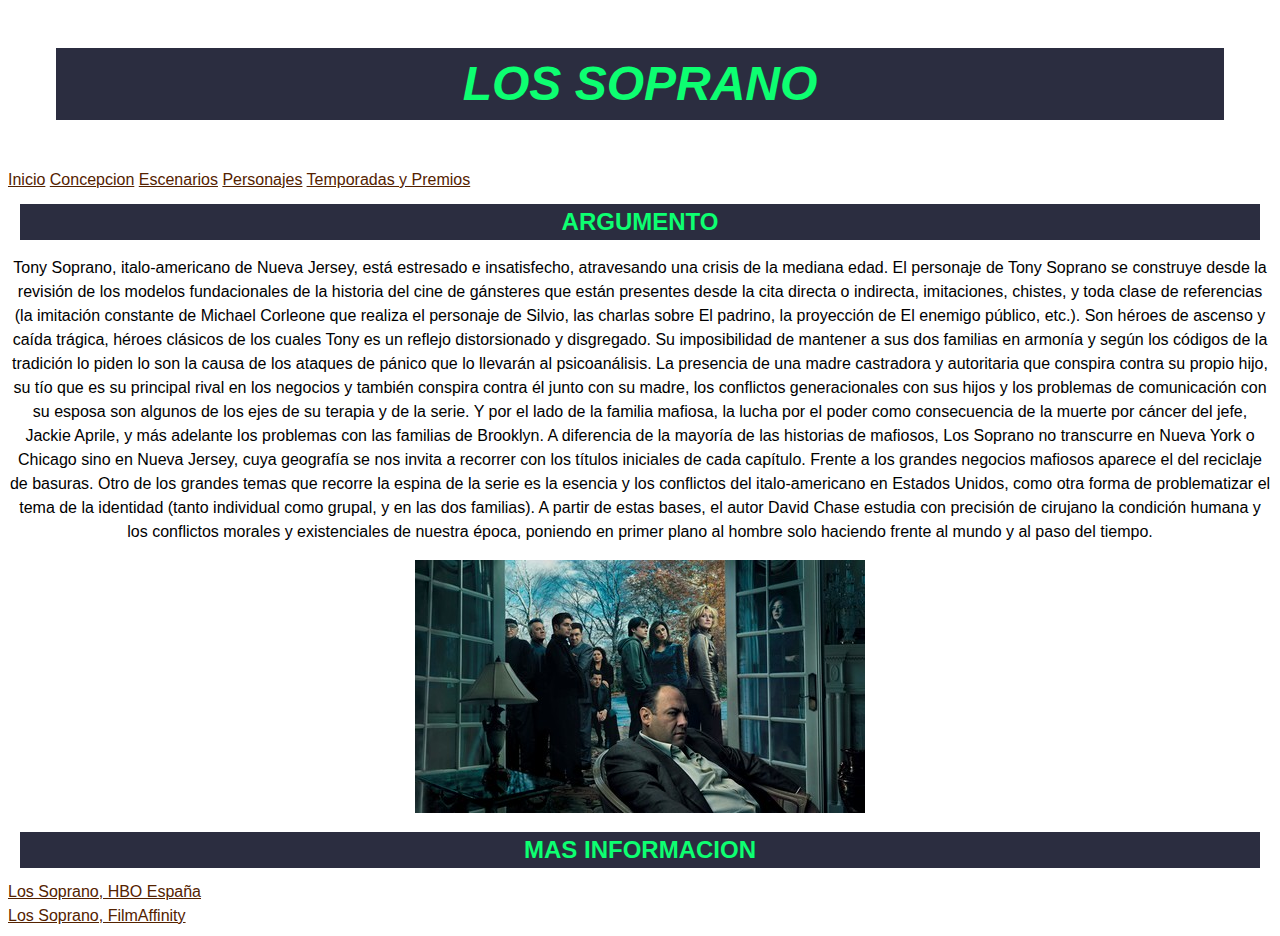
<file: argumento.html>
<!DOCTYPE html>
<html lang="es">

<head>
    <meta charset="UTF-8" />
    <meta name="author" content="uo251528" />
    <meta name="keywords" content="HTML,CSS" />
    <link rel="stylesheet" type="text/css" href="estilo.css">
    <link rel="stylesheet" type="text/css" href="texto.css">
    <link rel="stylesheet" type="text/css" href="relativo.css">
    <title>Los Soprano</title>
</head>

<body>
    <header>
        <h1>Los Soprano</h1>
    </header>

    <nav>
        <a href="index.html" accesskey="I" tabindex="1">Inicio</a>
        <a href="concepcion.html" accesskey="C" tabindex="2">Concepcion</a>
        <a href="escenarios.html" accesskey="E" tabindex="3">Escenarios</a>
        <a href="personajes.html" accesskey="P" tabindex="4">Personajes</a>
        <a href="temporadas.html" accesskey="T" tabindex="5">Temporadas y Premios</a>
    </nav>
    <main>
        <section>
            <h2>Argumento</h2>
            <p>
                Tony Soprano, italo-americano de Nueva Jersey, está estresado e insatisfecho, atravesando una crisis de
                la
                mediana edad.

                El personaje de Tony Soprano se construye desde la revisión de los modelos fundacionales de la historia
                del
                cine de gánsteres que están presentes desde la cita directa o indirecta, imitaciones, chistes, y toda
                clase
                de referencias (la imitación constante de Michael Corleone que realiza el personaje de Silvio, las
                charlas
                sobre El padrino, la proyección de El enemigo público, etc.). Son héroes de ascenso y caída trágica,
                héroes
                clásicos de los cuales Tony es un reflejo distorsionado y disgregado. Su imposibilidad de mantener a sus
                dos
                familias en armonía y según los códigos de la tradición lo piden lo son la causa de los ataques de
                pánico
                que lo llevarán al psicoanálisis. La presencia de una madre castradora y autoritaria que conspira contra
                su
                propio hijo, su tío que es su principal rival en los negocios y también conspira contra él junto con su
                madre, los conflictos generacionales con sus hijos y los problemas de comunicación con su esposa son
                algunos
                de los ejes de su terapia y de la serie. Y por el lado de la familia mafiosa, la lucha por el poder como
                consecuencia de la muerte por cáncer del jefe, Jackie Aprile, y más adelante los problemas con las
                familias
                de Brooklyn. A diferencia de la mayoría de las historias de mafiosos, Los Soprano no transcurre en Nueva
                York o Chicago sino en Nueva Jersey, cuya geografía se nos invita a recorrer con los títulos iniciales
                de
                cada capítulo. Frente a los grandes negocios mafiosos aparece el del reciclaje de basuras. Otro de los
                grandes temas que recorre la espina de la serie es la esencia y los conflictos del italo-americano en
                Estados Unidos, como otra forma de problematizar el tema de la identidad (tanto individual como grupal,
                y en
                las dos familias).

                A partir de estas bases, el autor David Chase estudia con precisión de cirujano la condición humana y
                los
                conflictos morales y existenciales de nuestra época, poniendo en primer plano al hombre solo haciendo
                frente
                al mundo y al paso del tiempo.
            </p>
            <img src="multimedia/arg_soprano.jpg" alt="Portada Los Soprano">
        </section>
    </main>
    <footer>
        <h2>Mas informacion</h2>
        <a href="https://es.hboespana.com/series/the-sopranos/103aae84-b40c-4d86-bf79-b9521c06b640" accesskey="L"
            tabindex="6">
            Los Soprano, HBO España</a>
        <br />
        <a href="https://www.filmaffinity.com/es/film402150.html" accesskey="S" tabindex="7">
            Los Soprano, FilmAffinity</a>
    </footer>
</body>

</html>
</file>
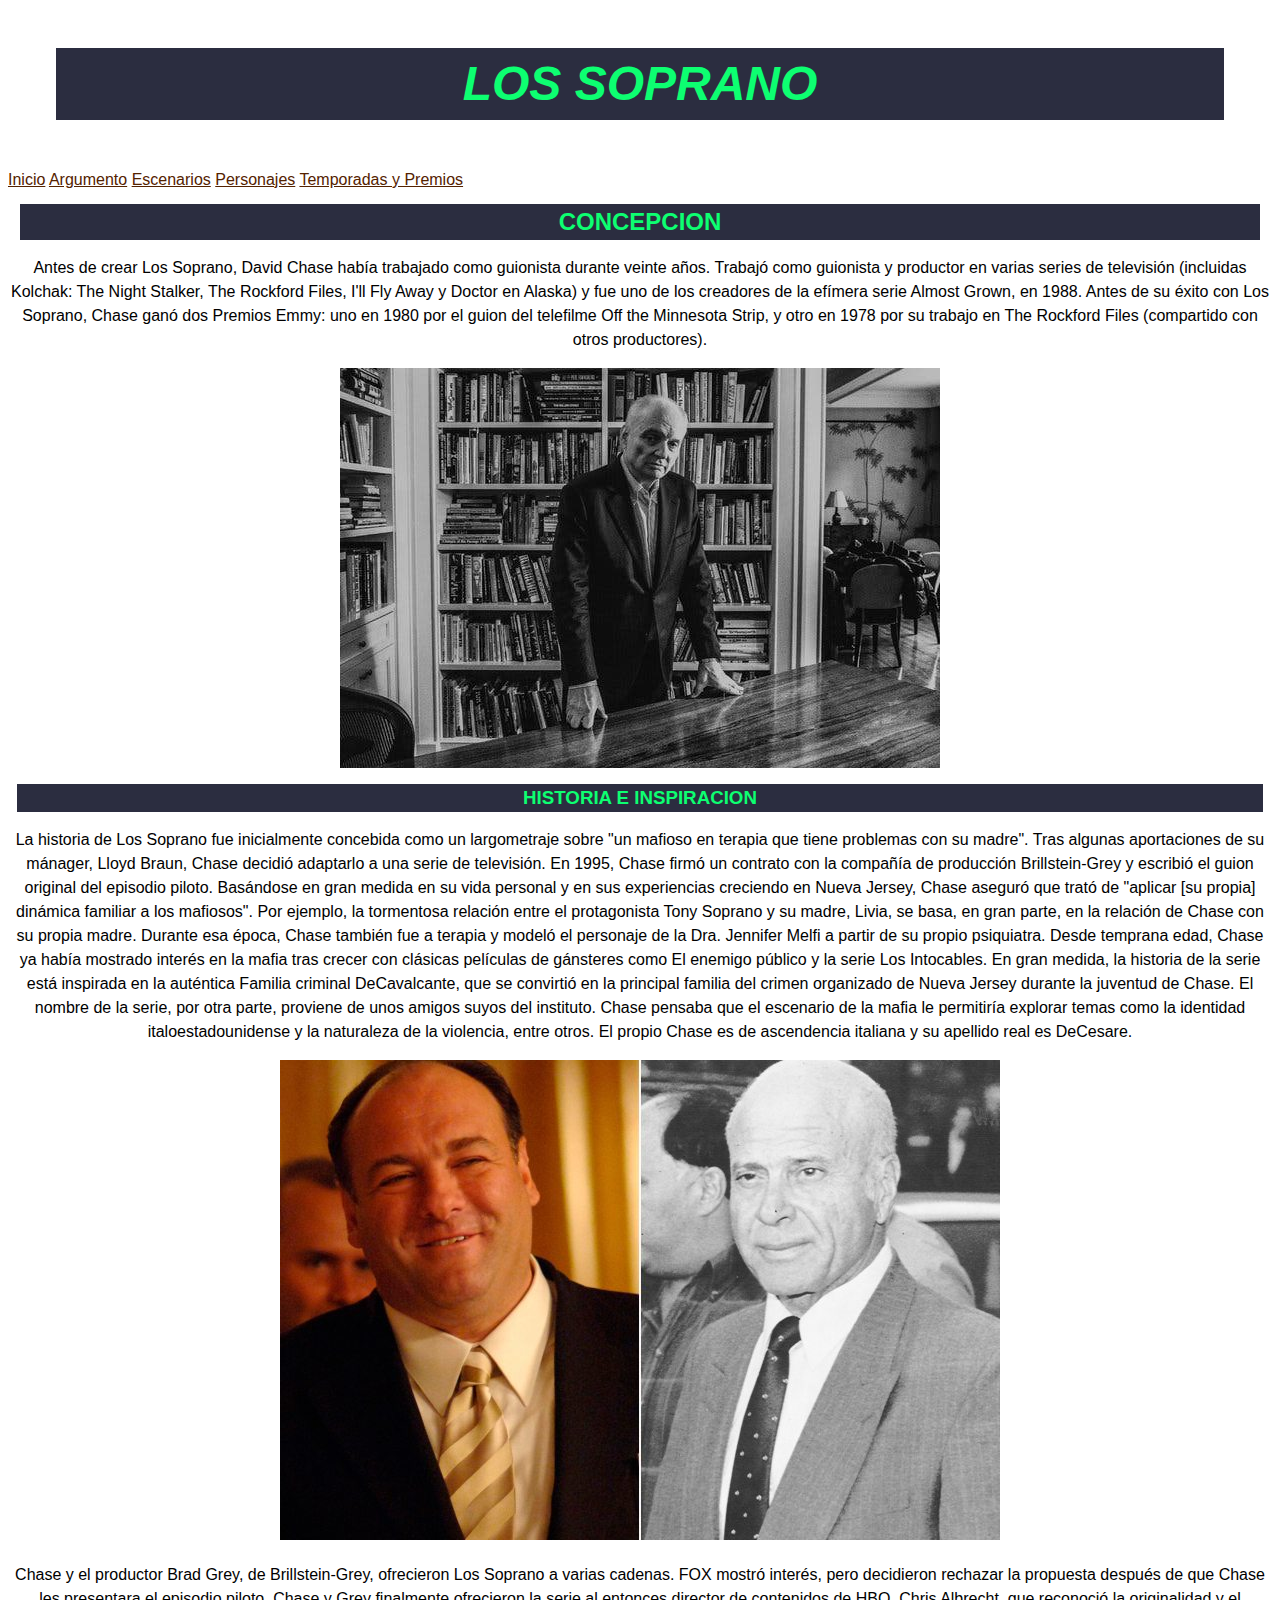
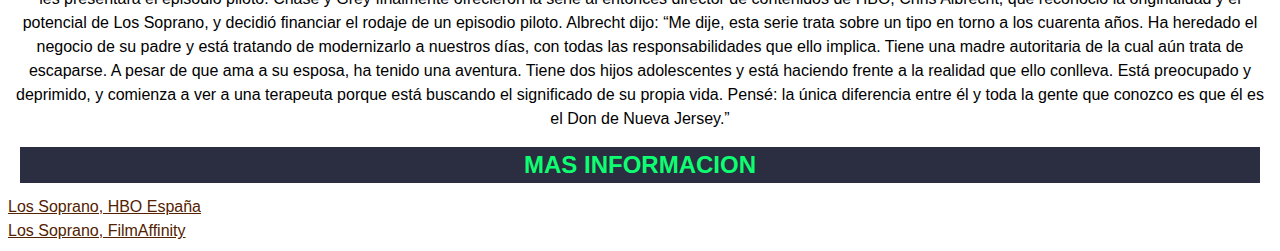
<file: concepcion.html>
<!DOCTYPE html>
<html lang="es">

<head>
    <meta charset="UTF-8" />
    <meta name="author" content="uo25152" />
    <meta name="keywords" content="HTML,CSS" />
    <link rel="stylesheet" type="text/css" href="estilo.css">
    <link rel="stylesheet" type="text/css" href="texto.css">
    <link rel="stylesheet" type="text/css" href="relativo.css">
    <title>Los Soprano</title>
</head>

<body>
    <header>
        <h1>Los Soprano</h1>
    </header>

    <nav>
        <a href="index.html" accesskey="I" tabindex="1">Inicio</a>
        <a href="argumento.html" accesskey="A" tabindex="2">Argumento</a>
        <a href="escenarios.html" accesskey="E" tabindex="3">Escenarios</a>
        <a href="personajes.html" accesskey="P" tabindex="4">Personajes</a>
        <a href="temporadas.html" accesskey="T" tabindex="5">Temporadas y Premios</a>
    </nav>
    <main>
        <section>
            <h2>Concepcion</h2>
            <p>
                Antes de crear Los Soprano, David Chase había trabajado como guionista durante veinte años. Trabajó como
                guionista y productor en varias series de televisión (incluidas Kolchak: The Night Stalker, The Rockford
                Files, I'll Fly Away y Doctor en Alaska) y fue uno de los creadores de la efímera serie Almost Grown, en
                1988. Antes de su éxito con Los Soprano, Chase ganó dos Premios Emmy: uno en 1980 por el guion del
                telefilme
                Off the Minnesota Strip, y otro en 1978 por su trabajo en The Rockford Files (compartido con otros
                productores).
            </p>
            <img src="multimedia/david_chase_soprano.jpg" alt="David Chase, autor de la serie">
        </section>
        
        <section>
            <h3>Historia e Inspiracion</h3>
            <p>
                La historia de Los Soprano fue inicialmente concebida como un largometraje sobre "un mafioso en terapia
                que
                tiene problemas con su madre". Tras algunas aportaciones de su mánager, Lloyd Braun, Chase decidió
                adaptarlo
                a una serie de televisión. En 1995, Chase firmó un contrato con la compañía de producción
                Brillstein-Grey y
                escribió el guion original del episodio piloto. Basándose en gran medida en su vida personal y en sus
                experiencias creciendo en Nueva Jersey, Chase aseguró que trató de "aplicar [su propia] dinámica
                familiar a
                los mafiosos". Por ejemplo, la tormentosa relación entre el protagonista Tony Soprano y su madre, Livia,
                se
                basa, en gran parte, en la relación de Chase con su propia madre. Durante esa época, Chase también fue a
                terapia y modeló el personaje de la Dra. Jennifer Melfi a partir de su propio psiquiatra. Desde temprana
                edad, Chase ya había mostrado interés en la mafia tras crecer con clásicas películas de gánsteres como
                El
                enemigo público y la serie Los Intocables. En gran medida, la historia de la serie está inspirada en la
                auténtica Familia criminal DeCavalcante, que se convirtió en la principal familia del crimen organizado
                de
                Nueva Jersey durante la juventud de Chase. El nombre de la serie, por otra parte, proviene de unos
                amigos
                suyos del instituto. Chase pensaba que el escenario de la mafia le permitiría explorar temas como la
                identidad italoestadounidense y la naturaleza de la violencia, entre otros. El propio Chase es de
                ascendencia italiana y su apellido real es DeCesare.
            </p>
            <img src="multimedia/concept_soprano.jpg" alt="Soprano y miembro de la familia DeCavalcante">
            <p>
                Chase y el productor Brad Grey, de Brillstein-Grey, ofrecieron Los Soprano a varias cadenas. FOX mostró
                interés, pero decidieron rechazar la propuesta después de que Chase les presentara el episodio piloto.
                Chase
                y Grey finalmente ofrecieron la serie al entonces director de contenidos de HBO, Chris Albrecht, que
                reconoció la originalidad y el potencial de Los Soprano, y decidió financiar el rodaje de un episodio
                piloto. Albrecht dijo: “Me dije, esta serie trata sobre un tipo en torno a los cuarenta años. Ha
                heredado el
                negocio de su padre y está tratando de modernizarlo a nuestros días, con todas las responsabilidades que
                ello implica. Tiene una madre autoritaria de la cual aún trata de escaparse. A pesar de que ama a su
                esposa,
                ha tenido una aventura. Tiene dos hijos adolescentes y está haciendo frente a la realidad que ello
                conlleva.
                Está preocupado y deprimido, y comienza a ver a una terapeuta porque está buscando el significado de su
                propia vida. Pensé: la única diferencia entre él y toda la gente que conozco es que él es el Don de
                Nueva
                Jersey.”
            </p>
        </section>
    </main>
    <footer>
        <h2>Mas informacion</h2>
        <a href="https://es.hboespana.com/series/the-sopranos/103aae84-b40c-4d86-bf79-b9521c06b640" accesskey="L"
            tabindex="6">
            Los Soprano, HBO España</a>
        <br />
        <a href="https://www.filmaffinity.com/es/film402150.html" accesskey="S" tabindex="7">
            Los Soprano, FilmAffinity</a>
    </footer>
</body>

</html>
</file>
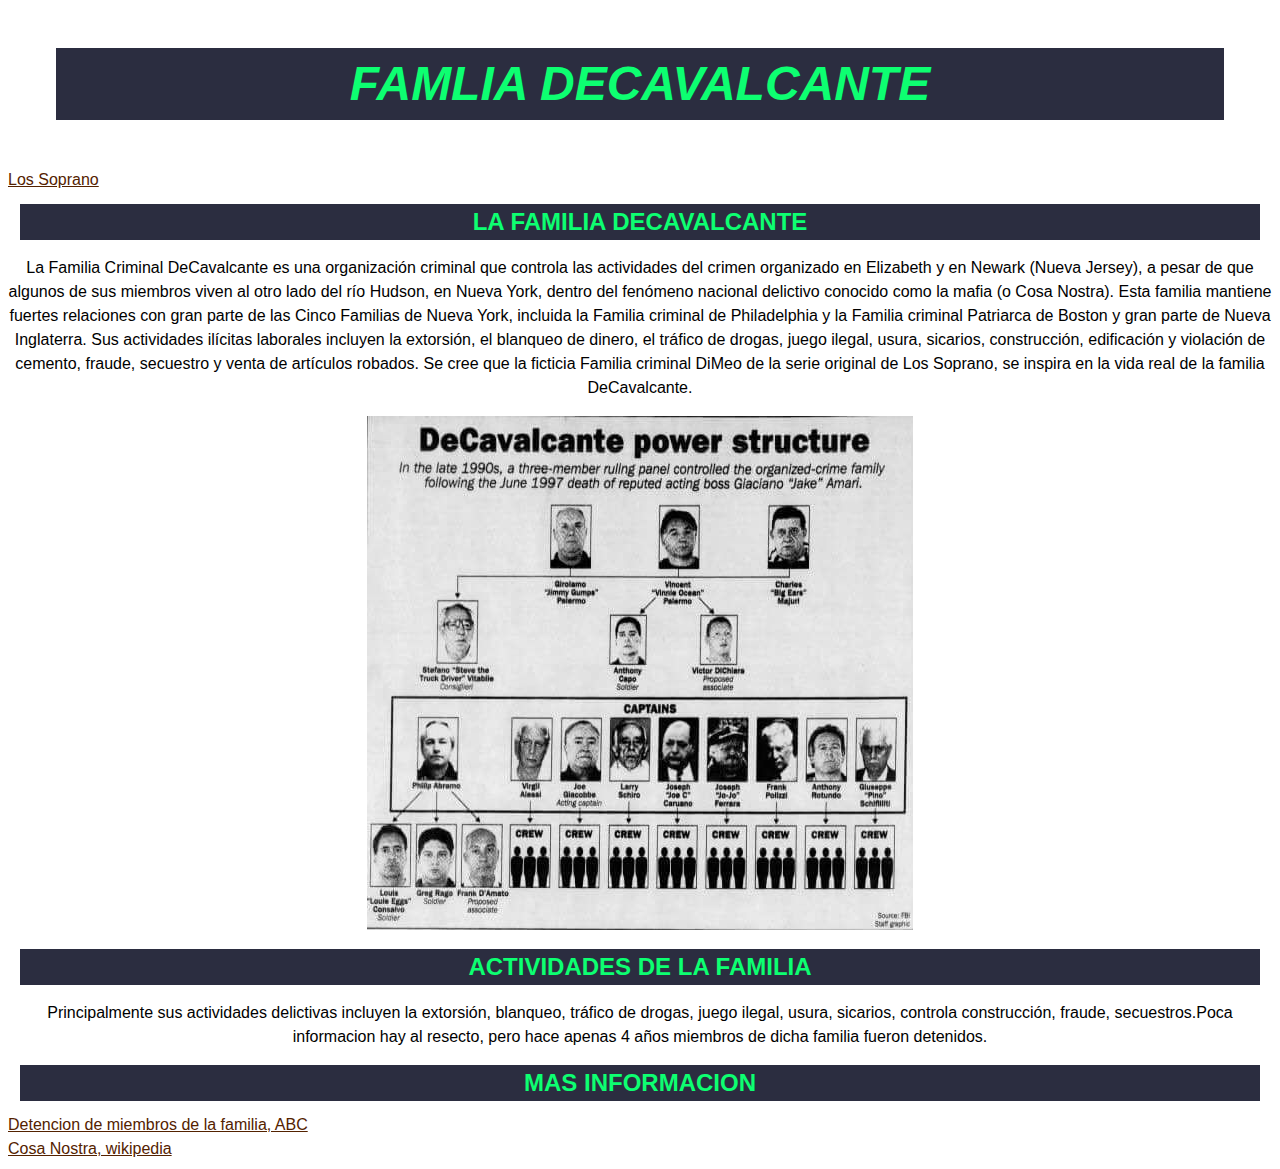
<file: decavalcante.html>
<!DOCTYPE html>
<html lang="es">

<head>
    <meta charset="UTF-8" />
    <meta name="author" content="uo25152" />
    <meta name="keywords" content="HTML,CSS" />
    <link rel="stylesheet" type="text/css" href="estilo.css">
    <link rel="stylesheet" type="text/css" href="texto.css">
    <link rel="stylesheet" type="text/css" href="relativo.css">
    <title>Familia DeCavalcante</title>
</head>

<body>
    <header>
        <h1>Famlia DeCavalcante</h1>
    </header>

    <nav>
        <a href="index.html" accesskey="S" tabindex="1">Los Soprano</a>
    </nav>

    <main>
        <article>
            <h2>La Familia DeCavalcante</h2>
            <p>
                La Familia Criminal DeCavalcante es una organización criminal que controla las actividades del crimen
                organizado en Elizabeth y en Newark (Nueva Jersey), a pesar de que algunos de sus miembros viven al otro
                lado del río Hudson, en Nueva York, dentro del fenómeno nacional delictivo conocido como la mafia (o
                Cosa Nostra). Esta familia mantiene fuertes relaciones con gran parte de las Cinco Familias de Nueva
                York, incluida la Familia criminal de Philadelphia y la Familia criminal Patriarca de Boston y gran
                parte de Nueva Inglaterra. Sus actividades ilícitas laborales incluyen la extorsión, el blanqueo de
                dinero, el tráfico de drogas, juego ilegal, usura, sicarios, construcción, edificación y violación de
                cemento, fraude, secuestro y venta de artículos robados. Se cree que la ficticia Familia criminal DiMeo
                de la serie original de Los Soprano, se inspira en la vida real de la familia DeCavalcante.
            </p>
            <img src="multimedia/decavalcante.jpg" alt="Familia DeCavalcante">
        </article>

        <article>
            <h2>Actividades de la Familia</h2>
            <p>
                Principalmente sus actividades delictivas incluyen la extorsión, blanqueo, tráfico de drogas, juego
                ilegal, usura, sicarios, controla construcción, fraude, secuestros.Poca informacion hay al resecto, pero
                hace apenas 4 años miembros
                de dicha familia fueron detenidos.
            </p>
        </article>
    </main>

    <footer>
        <h2>Mas informacion</h2>
        <a href="https://www.abc.es/internacional/20150313/abci-soprano-mafia-201503130112.html" accesskey="D"
            tabindex="2">
            Detencion de miembros de la familia, ABC</a>
        <br />
        <a href="https://es.wikipedia.org/wiki/Categor%C3%ADa:Cosa_Nostra" accesskey="C" tabindex="3">
           Cosa Nostra, wikipedia</a>
    </footer>
</body>

</html>
</file>
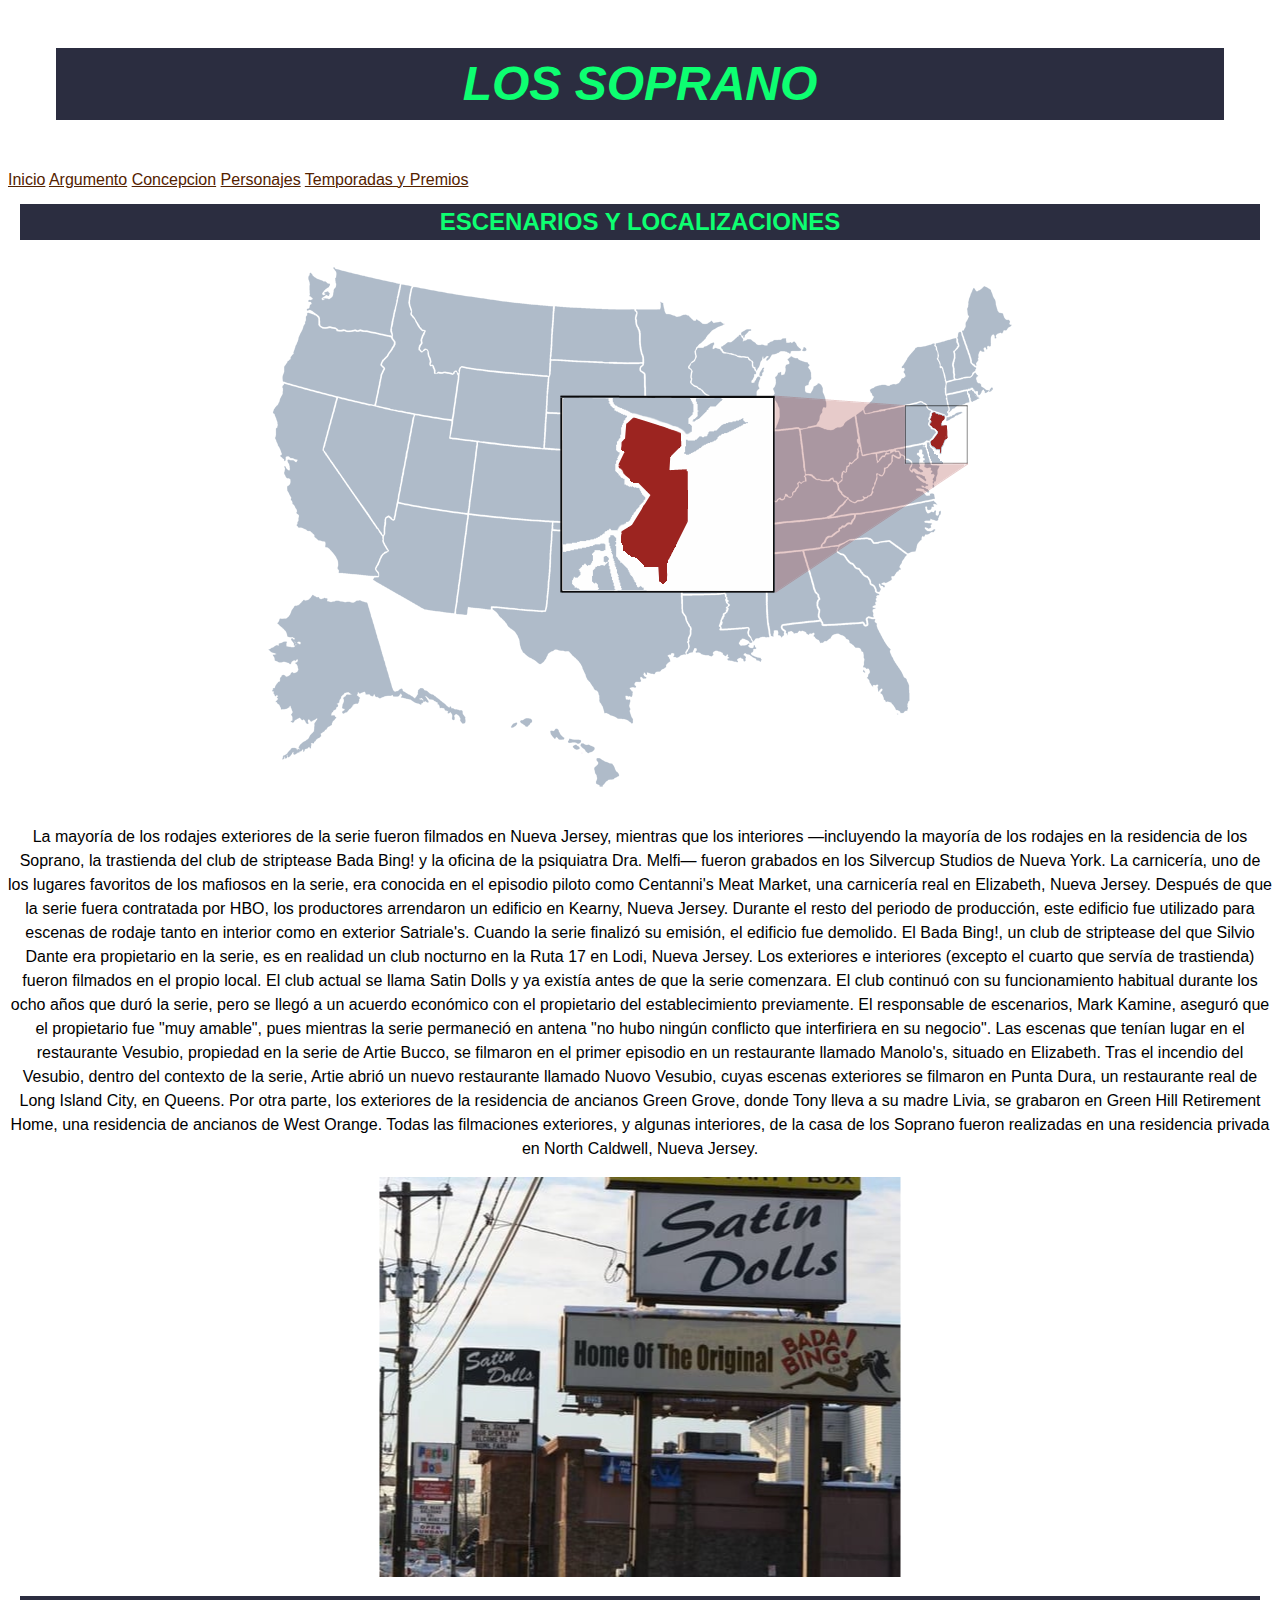
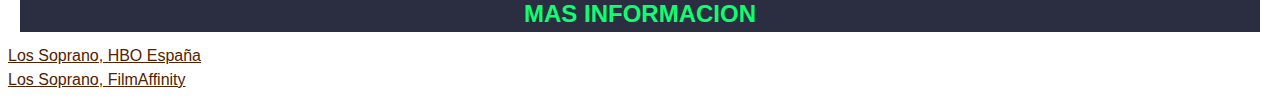
<file: escenarios.html>
<!DOCTYPE html>
<html lang="es">

<head>
    <meta charset="UTF-8" />
    <meta name="author" content="uo25152" />
    <meta name="keywords" content="HTML,CSS" />
    <link rel="stylesheet" type="text/css" href="estilo.css">
    <link rel="stylesheet" type="text/css" href="texto.css">
    <link rel="stylesheet" type="text/css" href="relativo.css">
    <title>Los Soprano</title>
</head>

<body>
    <header>
        <h1>Los Soprano</h1>
    </header>

    <nav>
        <a href="index.html" accesskey="I" tabindex="1">Inicio</a>
        <a href="argumento.html" accesskey="A" tabindex="2">Argumento</a>
        <a href="concepcion.html" accesskey="C" tabindex="3">Concepcion</a>
        <a href="personajes.html" accesskey="P" tabindex="4">Personajes</a>
        <a href="temporadas.html" accesskey="T" tabindex="5">Temporadas y Premios</a>
    </nav>
    <main>
        <section>
            <h2>Escenarios y Localizaciones</h2>
            <img src="multimedia/nj_soprano.jpeg" alt="Nueva Jersey, localizacion">
            <p>
                La mayoría de los rodajes exteriores de la serie fueron filmados en Nueva Jersey, mientras que los
                interiores —incluyendo la mayoría de los rodajes en la residencia de los Soprano, la trastienda del club
                de
                striptease Bada Bing! y la oficina de la psiquiatra Dra. Melfi— fueron grabados en los Silvercup Studios
                de
                Nueva York.

                La carnicería, uno de los lugares favoritos de los mafiosos en la serie, era conocida en el episodio
                piloto
                como Centanni's Meat Market, una carnicería real en Elizabeth, Nueva Jersey. Después de que la serie
                fuera
                contratada por HBO, los productores arrendaron un edificio en Kearny, Nueva Jersey. Durante el resto del
                periodo de producción, este edificio fue utilizado para escenas de rodaje tanto en interior como en
                exterior
                Satriale's. Cuando la serie finalizó su emisión, el edificio fue demolido. El Bada Bing!, un club de
                striptease del que Silvio Dante era propietario en la serie, es en realidad un club nocturno en la Ruta
                17
                en Lodi, Nueva Jersey. Los exteriores e interiores (excepto el cuarto que servía de trastienda) fueron
                filmados en el propio local. El club actual se llama Satin Dolls y ya existía antes de que la serie
                comenzara. El club continuó con su funcionamiento habitual durante los ocho años que duró la serie, pero
                se
                llegó a un acuerdo económico con el propietario del establecimiento previamente. El responsable de
                escenarios, Mark Kamine, aseguró que el propietario fue "muy amable", pues mientras la serie permaneció
                en
                antena "no hubo ningún conflicto que interfiriera en su negocio". Las escenas que tenían lugar en el
                restaurante Vesubio, propiedad en la serie de Artie Bucco, se filmaron en el primer episodio en un
                restaurante llamado Manolo's, situado en Elizabeth. Tras el incendio del Vesubio, dentro del contexto de
                la
                serie, Artie abrió un nuevo restaurante llamado Nuovo Vesubio, cuyas escenas exteriores se filmaron en
                Punta
                Dura, un restaurante real de Long Island City, en Queens.

                Por otra parte, los exteriores de la residencia de ancianos Green Grove, donde Tony lleva a su madre
                Livia,
                se grabaron en Green Hill Retirement Home, una residencia de ancianos de West Orange. Todas las
                filmaciones
                exteriores, y algunas interiores, de la casa de los Soprano fueron realizadas en una residencia privada
                en
                North Caldwell, Nueva Jersey.

            </p>
            <img src="multimedia/nj_location_soprano.jpg" alt="Lugar inspirador del Bada Bing!">
        </section>
    </main>
    <footer>
        <h2>Mas informacion</h2>
        <a href="https://es.hboespana.com/series/the-sopranos/103aae84-b40c-4d86-bf79-b9521c06b640" accesskey="L"
            tabindex="6">
            Los Soprano, HBO España</a>
        <br />
        <a href="https://www.filmaffinity.com/es/film402150.html" accesskey="S" tabindex="7">
            Los Soprano, FilmAffinity</a>
    </footer>
</body>

</html>
</file>
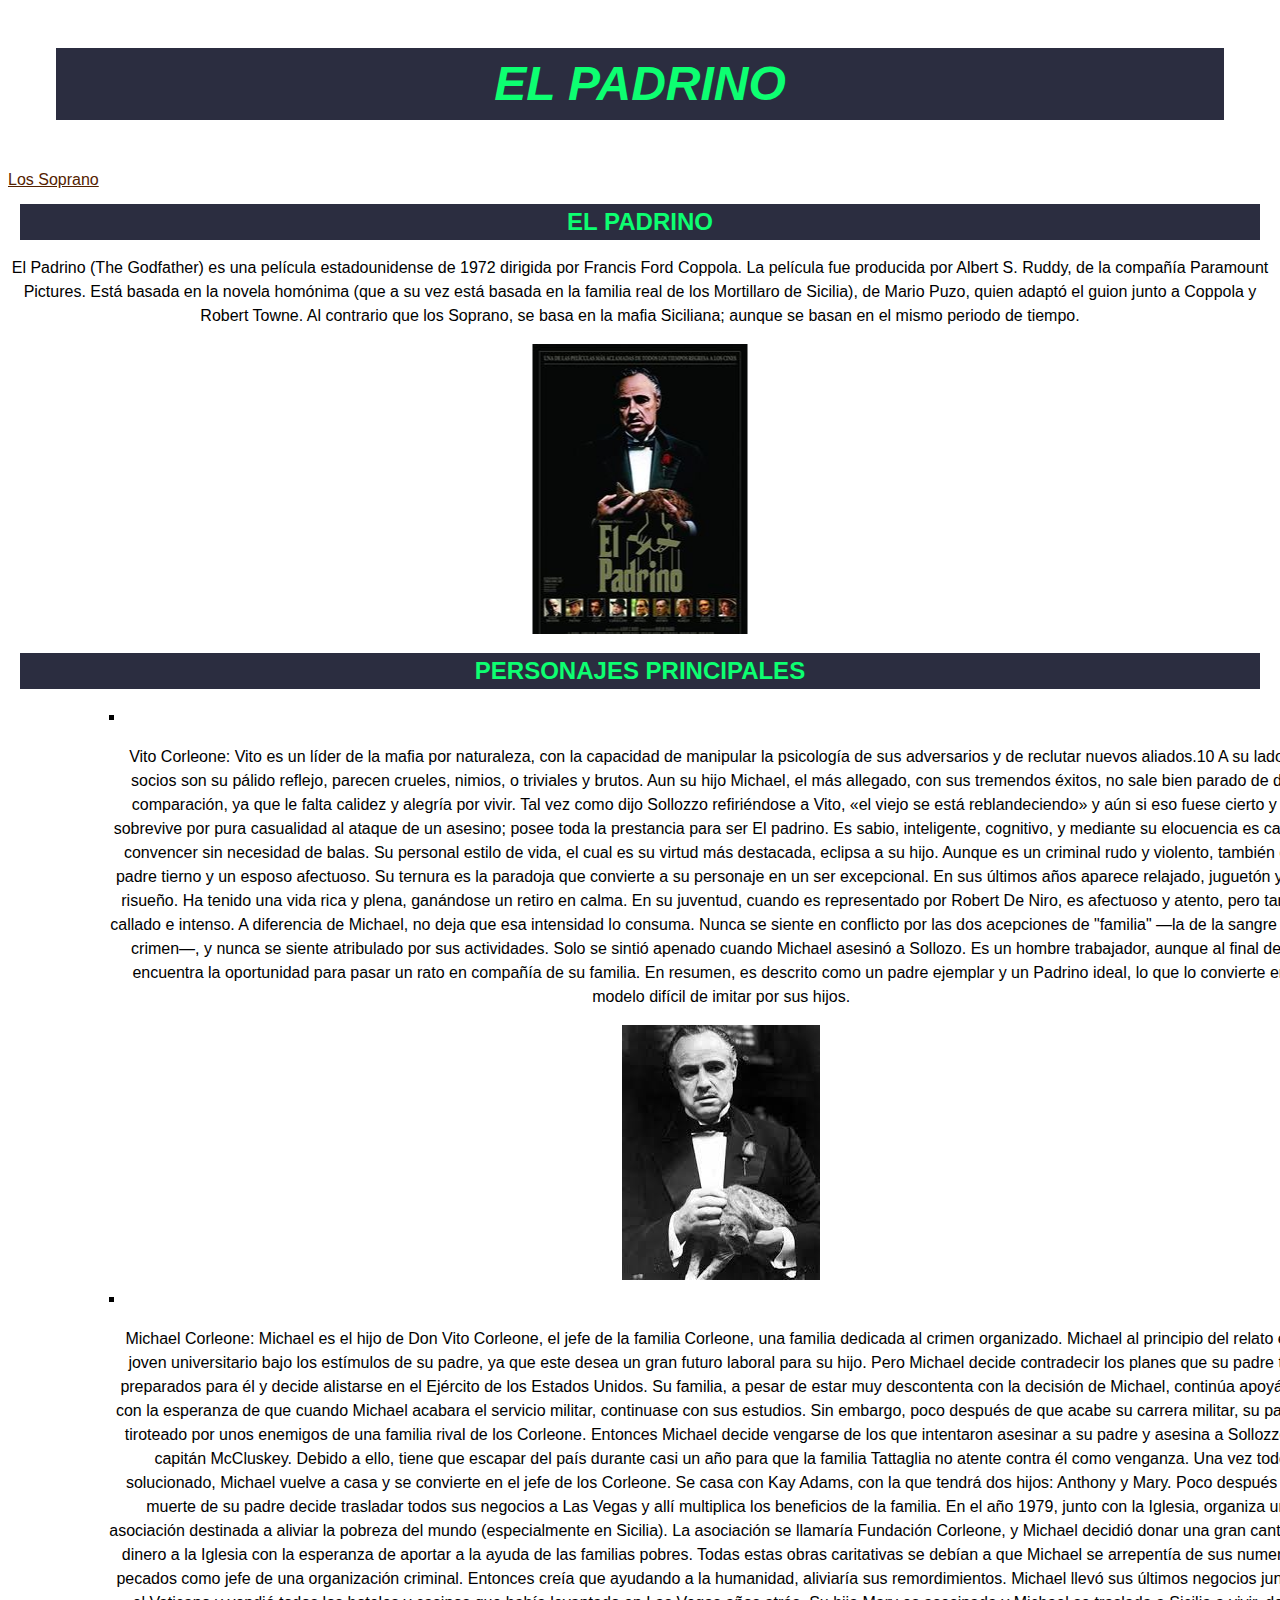
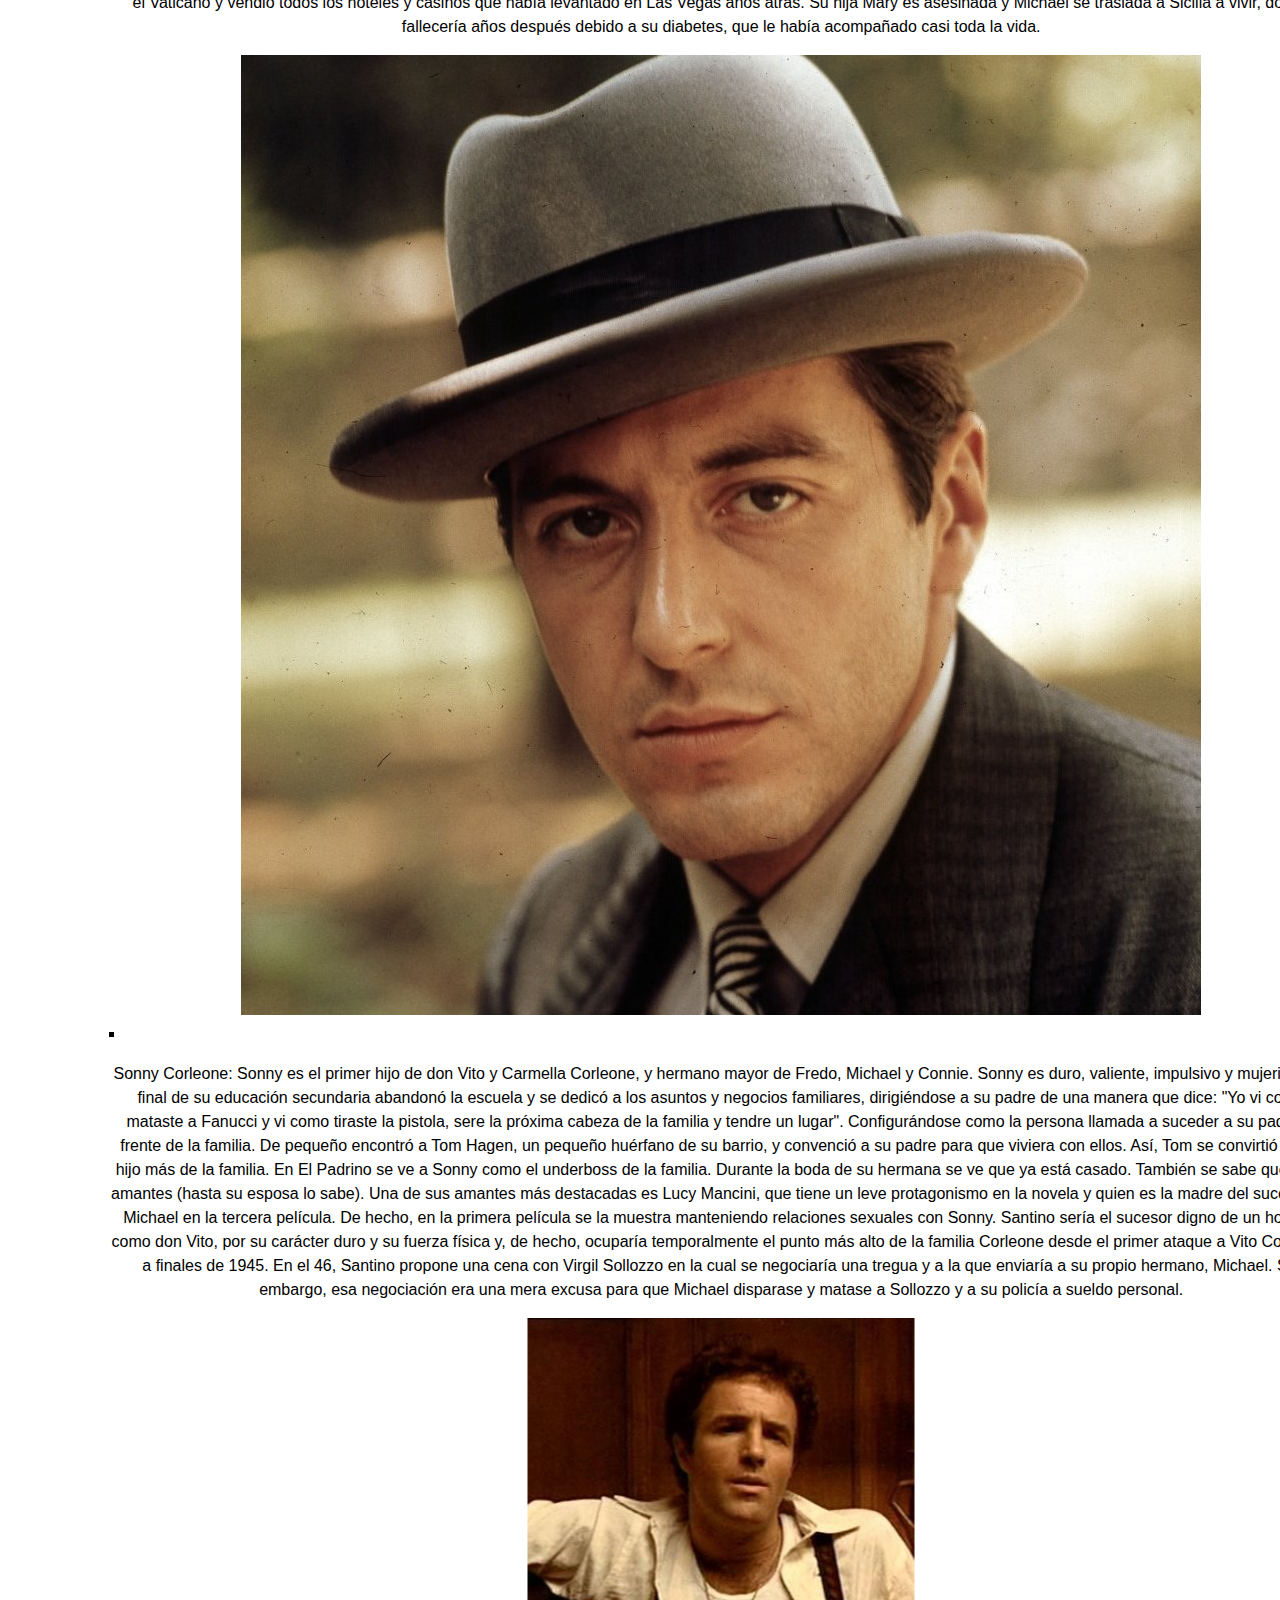
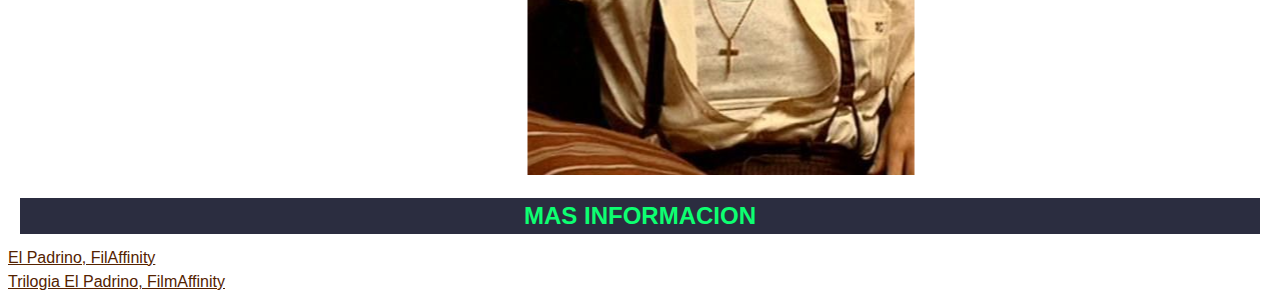
<file: padrino.html>
<!DOCTYPE html>
<html lang="es">

<head>
    <meta charset="UTF-8" />
    <meta name="author" content="uo25152" />
    <meta name="keywords" content="HTML,CSS" />
    <link rel="stylesheet" type="text/css" href="estilo.css">
    <link rel="stylesheet" type="text/css" href="texto.css">
    <link rel="stylesheet" type="text/css" href="relativo.css">
    <title>El Padrino</title>
</head>

<body>
    <header>
        <h1>El Padrino</h1>
    </header>

    <nav>
        <a href="index.html" accesskey="S" tabindex="1">Los Soprano</a>
    </nav>

    <main>
        <article>
            <h2>El Padrino</h2>
            <p>
                El Padrino (The Godfather​) es una película estadounidense de 1972 dirigida
                por Francis Ford Coppola. La película fue producida por Albert S. Ruddy, de la compañía Paramount
                Pictures. Está basada en la novela homónima (que a su vez está basada en la familia real de los
                Mortillaro de Sicilia), de Mario Puzo, quien adaptó el guion junto a Coppola y Robert Towne.

                Al contrario que los Soprano, se basa en la mafia Siciliana; aunque se basan en el mismo periodo de
                tiempo.
            </p>
            <img src="multimedia/el_padrino.jpg" alt="Portada El Padrino 1">
        </article>

        <article>
            <h2>Personajes Principales</h2>
            <ul>
                <li>
                    <p>
                        Vito Corleone:
                        Vito es un líder de la mafia por naturaleza, con la capacidad de manipular la psicología de sus
                        adversarios y de reclutar nuevos aliados.10​ A su lado sus socios son su pálido reflejo, parecen
                        crueles, nimios, o triviales y brutos. Aun su hijo Michael, el más allegado, con sus tremendos
                        éxitos, no sale bien parado de dicha comparación, ya que le falta calidez y alegría por vivir.
                        Tal vez como dijo Sollozzo refiriéndose a Vito, «el viejo se está reblandeciendo» y aún si eso
                        fuese cierto y solo sobrevive por pura casualidad al ataque de un asesino; posee toda la
                        prestancia para ser El padrino. Es sabio, inteligente, cognitivo, y mediante su elocuencia es
                        capaz de convencer sin necesidad de balas. Su personal estilo de vida, el cual es su virtud más
                        destacada, eclipsa a su hijo. Aunque es un criminal rudo y violento, también es un padre tierno
                        y un esposo afectuoso. Su ternura es la paradoja que convierte a su personaje en un ser
                        excepcional.

                        En sus últimos años aparece relajado, juguetón y hasta risueño. Ha tenido una vida rica y plena,
                        ganándose un retiro en calma. En su juventud, cuando es representado por Robert De Niro, es
                        afectuoso y atento, pero también callado e intenso. A diferencia de Michael, no deja que esa
                        intensidad lo consuma. Nunca se siente en conflicto por las dos acepciones de "familia" —la de
                        la sangre y la del crimen—, y nunca se siente atribulado por sus actividades. Solo se sintió
                        apenado cuando Michael asesinó a Sollozo. Es un hombre trabajador, aunque al final del día
                        encuentra la oportunidad para pasar un rato en compañía de su familia. En resumen, es descrito
                        como un padre ejemplar y un Padrino ideal, lo que lo convierte en un modelo difícil de imitar
                        por sus hijos.
                    </p>
                    <img src="multimedia/vito.png" alt="Vito Corleone">
                </li>
                <li>
                    <p>
                        Michael Corleone:
                        Michael es el hijo de Don Vito Corleone, el jefe de la familia Corleone, una familia dedicada al
                        crimen organizado. Michael al principio del relato es un joven universitario bajo los estímulos
                        de su padre, ya que este desea un gran futuro laboral para su hijo. Pero Michael decide
                        contradecir los planes que su padre tenía preparados para él y decide alistarse en el Ejército
                        de los Estados Unidos. Su familia, a pesar de estar muy descontenta con la decisión de Michael,
                        continúa apoyándole con la esperanza de que cuando Michael acabara el servicio militar,
                        continuase con sus estudios. Sin embargo, poco después de que acabe su carrera militar, su padre
                        es tiroteado por unos enemigos de una familia rival de los Corleone. Entonces Michael decide
                        vengarse de los que intentaron asesinar a su padre y asesina a Sollozzo y al capitán McCluskey.
                        Debido a ello, tiene que escapar del país durante casi un año para que la familia Tattaglia no
                        atente contra él como venganza. Una vez todo solucionado, Michael vuelve a casa y se convierte
                        en el jefe de los Corleone. Se casa con Kay Adams, con la que tendrá dos hijos: Anthony y Mary.
                        Poco después de la muerte de su padre decide trasladar todos sus negocios a Las Vegas y allí
                        multiplica los beneficios de la familia. En el año 1979, junto con la Iglesia, organiza una
                        asociación destinada a aliviar la pobreza del mundo (especialmente en Sicilia). La asociación se
                        llamaría Fundación Corleone, y Michael decidió donar una gran cantidad de dinero a la Iglesia
                        con la esperanza de aportar a la ayuda de las familias pobres. Todas estas obras caritativas se
                        debían a que Michael se arrepentía de sus numerables pecados como jefe de una organización
                        criminal. Entonces creía que ayudando a la humanidad, aliviaría sus remordimientos. Michael
                        llevó sus últimos negocios junto con el Vaticano y vendió todos los hoteles y casinos que había
                        levantado en Las Vegas años atrás. Su hija Mary es asesinada y Michael se traslada a Sicilia a
                        vivir, donde fallecería años después debido a su diabetes, que le había acompañado casi toda la
                        vida.
                    </p>
                    <img src="multimedia/michael.jpg" alt="Michael Corleone">
                </li>
                <li>
                    <p>
                        Sonny Corleone:
                        Sonny es el primer hijo de don Vito y Carmella Corleone, y hermano mayor de Fredo, Michael y
                        Connie. Sonny es duro, valiente, impulsivo y mujeriego; al final de su educación secundaria
                        abandonó la escuela y se dedicó a los asuntos y negocios familiares, dirigiéndose a su padre de
                        una manera que dice: "Yo vi como mataste a Fanucci y vi como tiraste la pistola, sere la próxima
                        cabeza de la familia y tendre un lugar". Configurándose como la persona llamada a suceder a su
                        padre al frente de la familia. De pequeño encontró a Tom Hagen, un pequeño huérfano de su
                        barrio, y convenció a su padre para que viviera con ellos. Así, Tom se convirtió en un hijo más
                        de la familia.

                        En El Padrino se ve a Sonny como el underboss de la familia. Durante la boda de su hermana se ve
                        que ya está casado. También se sabe que tiene amantes (hasta su esposa lo sabe). Una de sus
                        amantes más destacadas es Lucy Mancini, que tiene un leve protagonismo en la novela y quien es
                        la madre del sucesor de Michael en la tercera película. De hecho, en la primera película se la
                        muestra manteniendo relaciones sexuales con Sonny.

                        Santino sería el sucesor digno de un hombre como don Vito, por su carácter duro y su fuerza
                        física y, de hecho, ocuparía temporalmente el punto más alto de la familia Corleone desde el
                        primer ataque a Vito Corleone, a finales de 1945.

                        En el 46, Santino propone una cena con Virgil Sollozzo en la cual se negociaría una tregua y a
                        la que enviaría a su propio hermano, Michael. Sin embargo, esa negociación era una mera excusa
                        para que Michael disparase y matase a Sollozzo y a su policía a sueldo personal.
                    </p>
                    <img src="multimedia/sonny.jpg" alt="Sonny Corleone">
                </li>
            </ul>
        </article>
    </main>

    <footer>
        <h2>Mas informacion</h2>
        <a href="https://www.filmaffinity.com/es/film809297.html" accesskey="P"
            tabindex="2">
            El Padrino, FilAffinity</a>
        <br />
        <a href="https://www.filmaffinity.com/es/movie-group.php?group-id=89" accesskey="T" tabindex="3">
            Trilogia El Padrino, FilmAffinity</a>
    </footer>
</body>

</html>
</file>
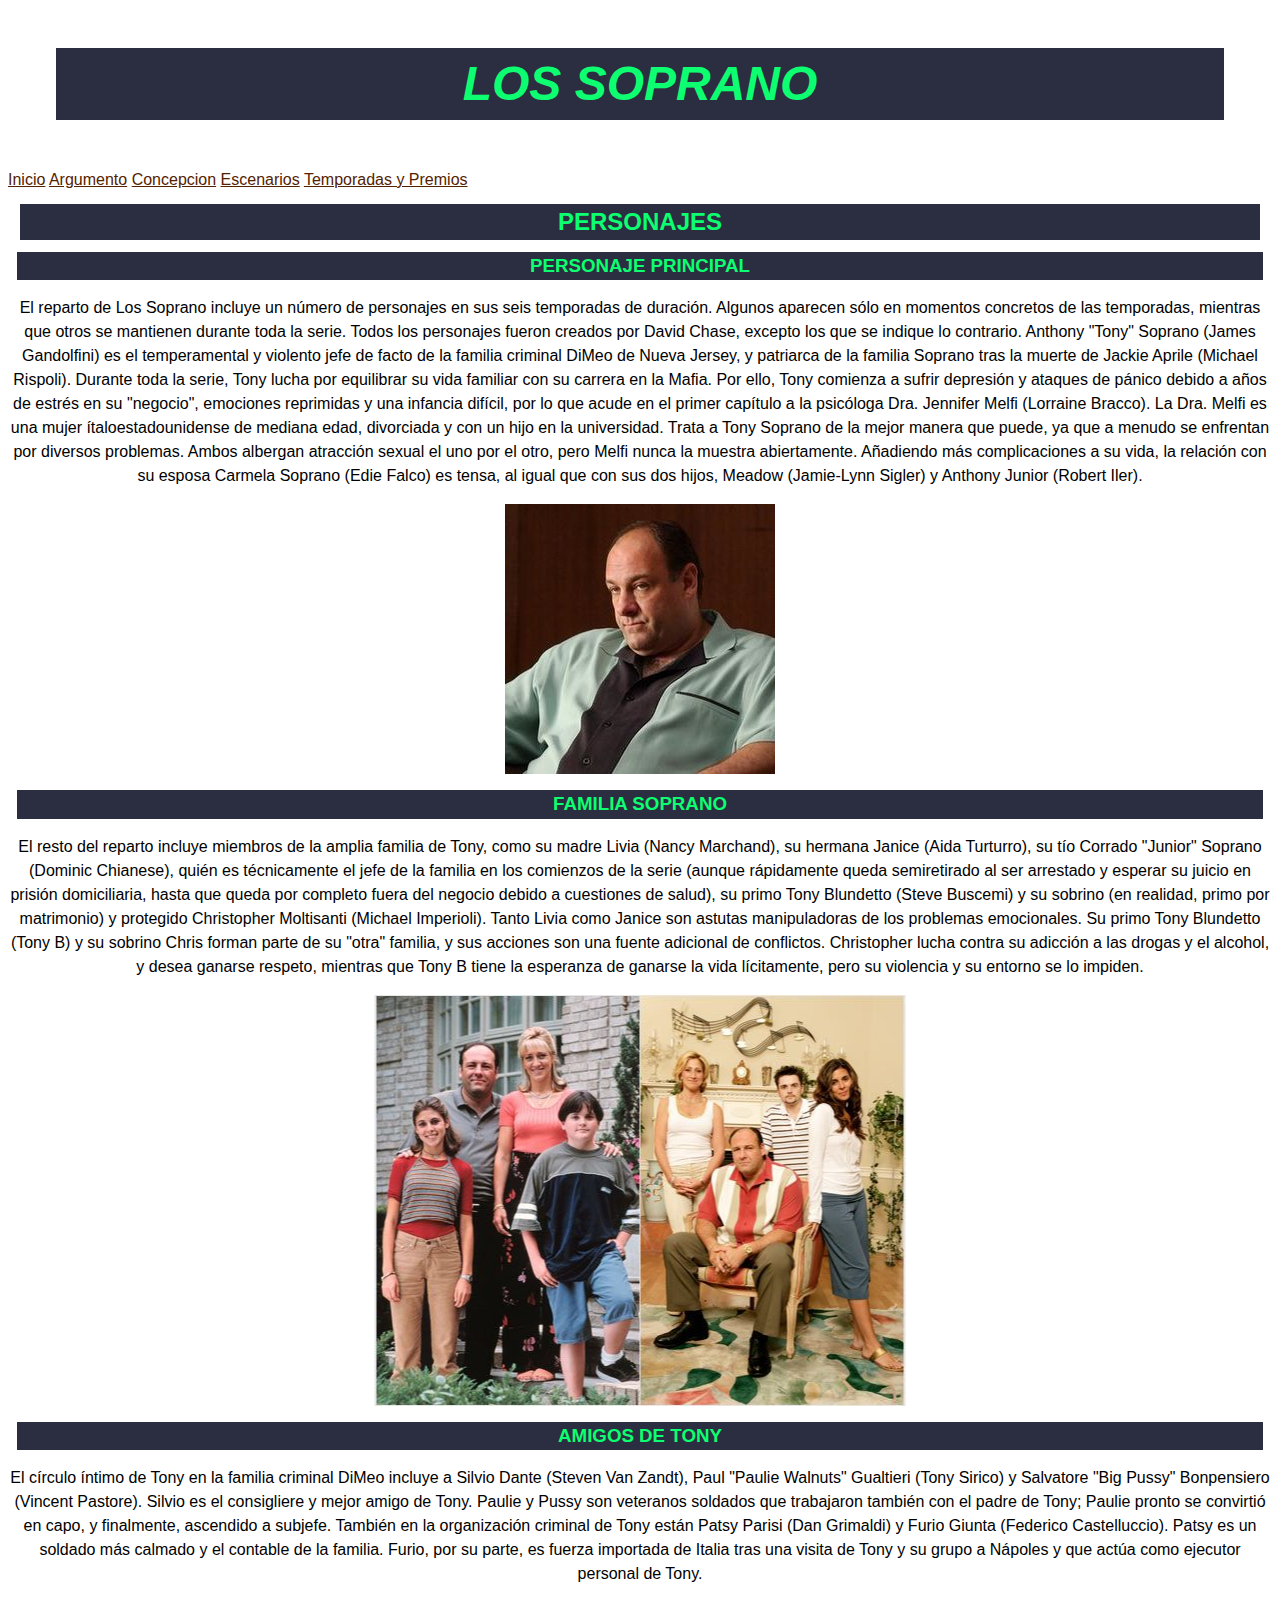
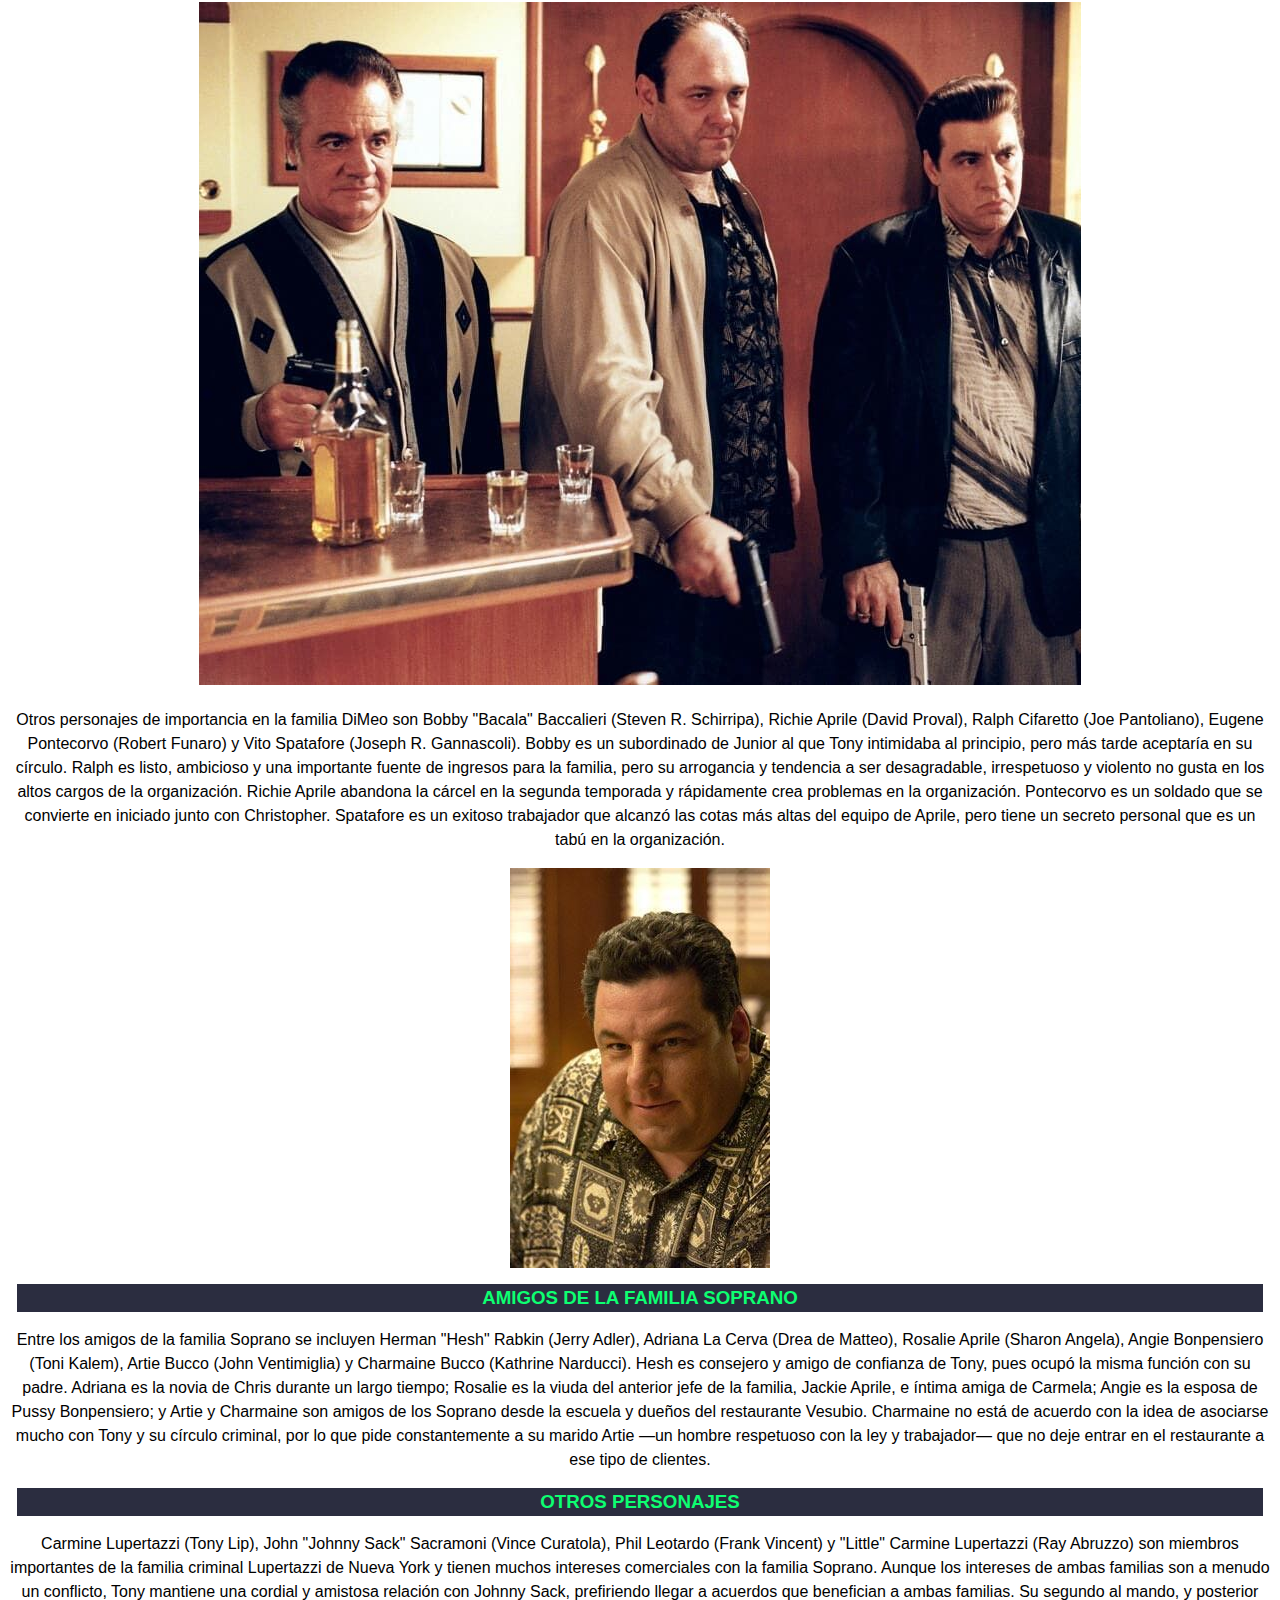
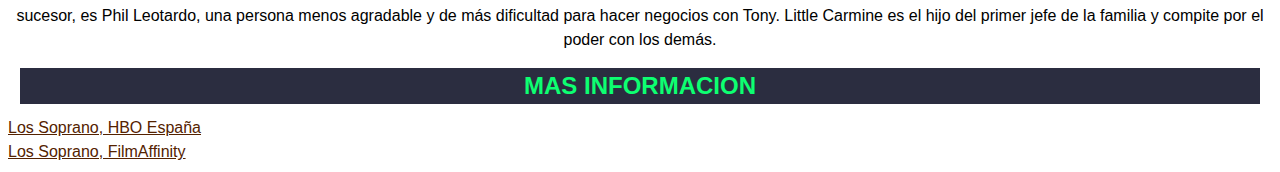
<file: personajes.html>
<!DOCTYPE html>
<html lang="es">

<head>
    <meta charset="UTF-8" />
    <meta name="author" content="uo25152" />
    <meta name="keywords" content="HTML,CSS" />
    <link rel="stylesheet" type="text/css" href="estilo.css">
    <link rel="stylesheet" type="text/css" href="texto.css">
    <link rel="stylesheet" type="text/css" href="relativo.css">
    <title>Los Soprano</title>
</head>

<body>
    <header>
        <h1>Los Soprano</h1>
    </header>

    <nav>
        <a href="index.html" accesskey="I" tabindex="1">Inicio</a>
        <a href="argumento.html" accesskey="A" tabindex="2">Argumento</a>
        <a href="concepcion.html" accesskey="C" tabindex="3">Concepcion</a>
        <a href="escenarios.html" accesskey="E" tabindex="4">Escenarios</a>
        <a href="temporadas.html" accesskey="T" tabindex="5">Temporadas y Premios</a>
    </nav>
    <main>
        <h2>Personajes</h2>
        <section>
            <h3>Personaje Principal</h3>
            <p>
                El reparto de Los Soprano incluye un número de personajes en sus seis temporadas de duración. Algunos
                aparecen sólo en momentos concretos de las temporadas, mientras que otros se mantienen durante toda la
                serie. Todos los personajes fueron creados por David Chase, excepto los que se indique lo contrario.

                Anthony "Tony" Soprano (James Gandolfini) es el temperamental y violento jefe de facto de la familia
                criminal DiMeo de Nueva Jersey, y patriarca de la familia Soprano tras la muerte de Jackie Aprile
                (Michael
                Rispoli). Durante toda la serie, Tony lucha por equilibrar su vida familiar con su carrera en la Mafia.
                Por
                ello, Tony comienza a sufrir depresión y ataques de pánico debido a años de estrés en su "negocio",
                emociones reprimidas y una infancia difícil, por lo que acude en el primer capítulo a la psicóloga Dra.
                Jennifer Melfi (Lorraine Bracco). La Dra. Melfi es una mujer ítaloestadounidense de mediana edad,
                divorciada
                y con un hijo en la universidad. Trata a Tony Soprano de la mejor manera que puede, ya que a menudo se
                enfrentan por diversos problemas. Ambos albergan atracción sexual el uno por el otro, pero Melfi nunca
                la
                muestra abiertamente.
                Añadiendo más complicaciones a su vida, la relación con su esposa Carmela Soprano (Edie Falco) es tensa,
                al
                igual que con sus dos hijos, Meadow (Jamie-Lynn Sigler) y Anthony Junior (Robert Iler).
            </p>
            <img src="multimedia/tony_soprano.jpg" alt="Tony Soprano">
        </section>

        <section>
            <h3>Familia Soprano</h3>
            <p>
                El resto del reparto incluye miembros de la amplia familia de Tony, como su madre Livia (Nancy
                Marchand), su
                hermana Janice (Aida Turturro), su tío Corrado "Junior" Soprano (Dominic Chianese), quién es
                técnicamente el
                jefe de la familia en los comienzos de la serie (aunque rápidamente queda semiretirado al ser arrestado
                y
                esperar su juicio en prisión domiciliaria, hasta que queda por completo fuera del negocio debido a
                cuestiones de salud), su primo Tony Blundetto (Steve Buscemi) y su sobrino (en realidad, primo por
                matrimonio) y protegido Christopher Moltisanti (Michael Imperioli). Tanto Livia como Janice son astutas
                manipuladoras de los problemas emocionales. Su primo Tony Blundetto (Tony B) y su sobrino Chris forman
                parte
                de su "otra" familia, y sus acciones son una fuente adicional de conflictos. Christopher lucha contra su
                adicción a las drogas y el alcohol, y desea ganarse respeto, mientras que Tony B tiene la esperanza de
                ganarse la vida lícitamente, pero su violencia y su entorno se lo impiden.
            </p>
            <img src="multimedia/soprano_family.jpg" alt="La familia Soprano">
        </section>
        
        <section>
            <h3>Amigos de Tony</h3>
            <p>
                El círculo íntimo de Tony en la familia criminal DiMeo incluye a Silvio Dante (Steven Van Zandt), Paul
                "Paulie Walnuts" Gualtieri (Tony Sirico) y Salvatore "Big Pussy" Bonpensiero (Vincent Pastore). Silvio
                es el
                consigliere y mejor amigo de Tony. Paulie y Pussy son veteranos soldados que trabajaron también con el
                padre
                de Tony; Paulie pronto se convirtió en capo, y finalmente, ascendido a subjefe. También en la
                organización
                criminal de Tony están Patsy Parisi (Dan Grimaldi) y Furio Giunta (Federico Castelluccio). Patsy es un
                soldado más calmado y el contable de la familia. Furio, por su parte, es fuerza importada de Italia tras
                una
                visita de Tony y su grupo a Nápoles y que actúa como ejecutor personal de Tony.
            </p>
            <img src="multimedia/soprano_band.jpg" alt="Personajes principales de la mafia en la serie">
            <p>
                Otros personajes de importancia en la familia DiMeo son Bobby "Bacala" Baccalieri (Steven R. Schirripa),
                Richie Aprile (David Proval), Ralph Cifaretto (Joe Pantoliano), Eugene Pontecorvo (Robert Funaro) y Vito
                Spatafore (Joseph R. Gannascoli). Bobby es un subordinado de Junior al que Tony intimidaba al principio,
                pero más tarde aceptaría en su círculo. Ralph es listo, ambicioso y una importante fuente de ingresos
                para
                la familia, pero su arrogancia y tendencia a ser desagradable, irrespetuoso y violento no gusta en los
                altos
                cargos de la organización. Richie Aprile abandona la cárcel en la segunda temporada y rápidamente crea
                problemas en la organización. Pontecorvo es un soldado que se convierte en iniciado junto con
                Christopher.
                Spatafore es un exitoso trabajador que alcanzó las cotas más altas del equipo de Aprile, pero tiene un
                secreto personal que es un tabú en la organización.
            </p>
            <img src="multimedia/bacala.jpg" alt="Bobby 'Bacala' Baccalieri">
        </section>

        <section>
            <h3>Amigos de la familia Soprano</h3>
            <p>
                Entre los amigos de la familia Soprano se incluyen Herman "Hesh" Rabkin (Jerry Adler), Adriana La Cerva
                (Drea de Matteo), Rosalie Aprile (Sharon Angela), Angie Bonpensiero (Toni Kalem), Artie Bucco (John
                Ventimiglia) y Charmaine Bucco (Kathrine Narducci). Hesh es consejero y amigo de confianza de Tony, pues
                ocupó la misma función con su padre. Adriana es la novia de Chris durante un largo tiempo; Rosalie es la
                viuda del anterior jefe de la familia, Jackie Aprile, e íntima amiga de Carmela; Angie es la esposa de
                Pussy
                Bonpensiero; y Artie y Charmaine son amigos de los Soprano desde la escuela y dueños del restaurante
                Vesubio. Charmaine no está de acuerdo con la idea de asociarse mucho con Tony y su círculo criminal, por
                lo
                que pide constantemente a su marido Artie —un hombre respetuoso con la ley y trabajador— que no deje
                entrar
                en el restaurante a ese tipo de clientes.
            </p>
        </section>

        <section>
            <h3>Otros Personajes</h3>
            <p>
                Carmine Lupertazzi (Tony Lip), John "Johnny Sack" Sacramoni (Vince Curatola), Phil Leotardo (Frank
                Vincent)
                y "Little" Carmine Lupertazzi (Ray Abruzzo) son miembros importantes de la familia criminal Lupertazzi
                de
                Nueva York y tienen muchos intereses comerciales con la familia Soprano. Aunque los intereses de ambas
                familias son a menudo un conflicto, Tony mantiene una cordial y amistosa relación con Johnny Sack,
                prefiriendo llegar a acuerdos que benefician a ambas familias. Su segundo al mando, y posterior sucesor,
                es
                Phil Leotardo, una persona menos agradable y de más dificultad para hacer negocios con Tony. Little
                Carmine
                es el hijo del primer jefe de la familia y compite por el poder con los demás.
            </p>
        </section>
    </main>
    <footer>
        <h2>Mas informacion</h2>
        <a href="https://es.hboespana.com/series/the-sopranos/103aae84-b40c-4d86-bf79-b9521c06b640" accesskey="L"
            tabindex="6">
            Los Soprano, HBO España</a>
        <br />
        <a href="https://www.filmaffinity.com/es/film402150.html" accesskey="S" tabindex="7">
            Los Soprano, FilmAffinity</a>
    </footer>
</body>

</html>
</file>
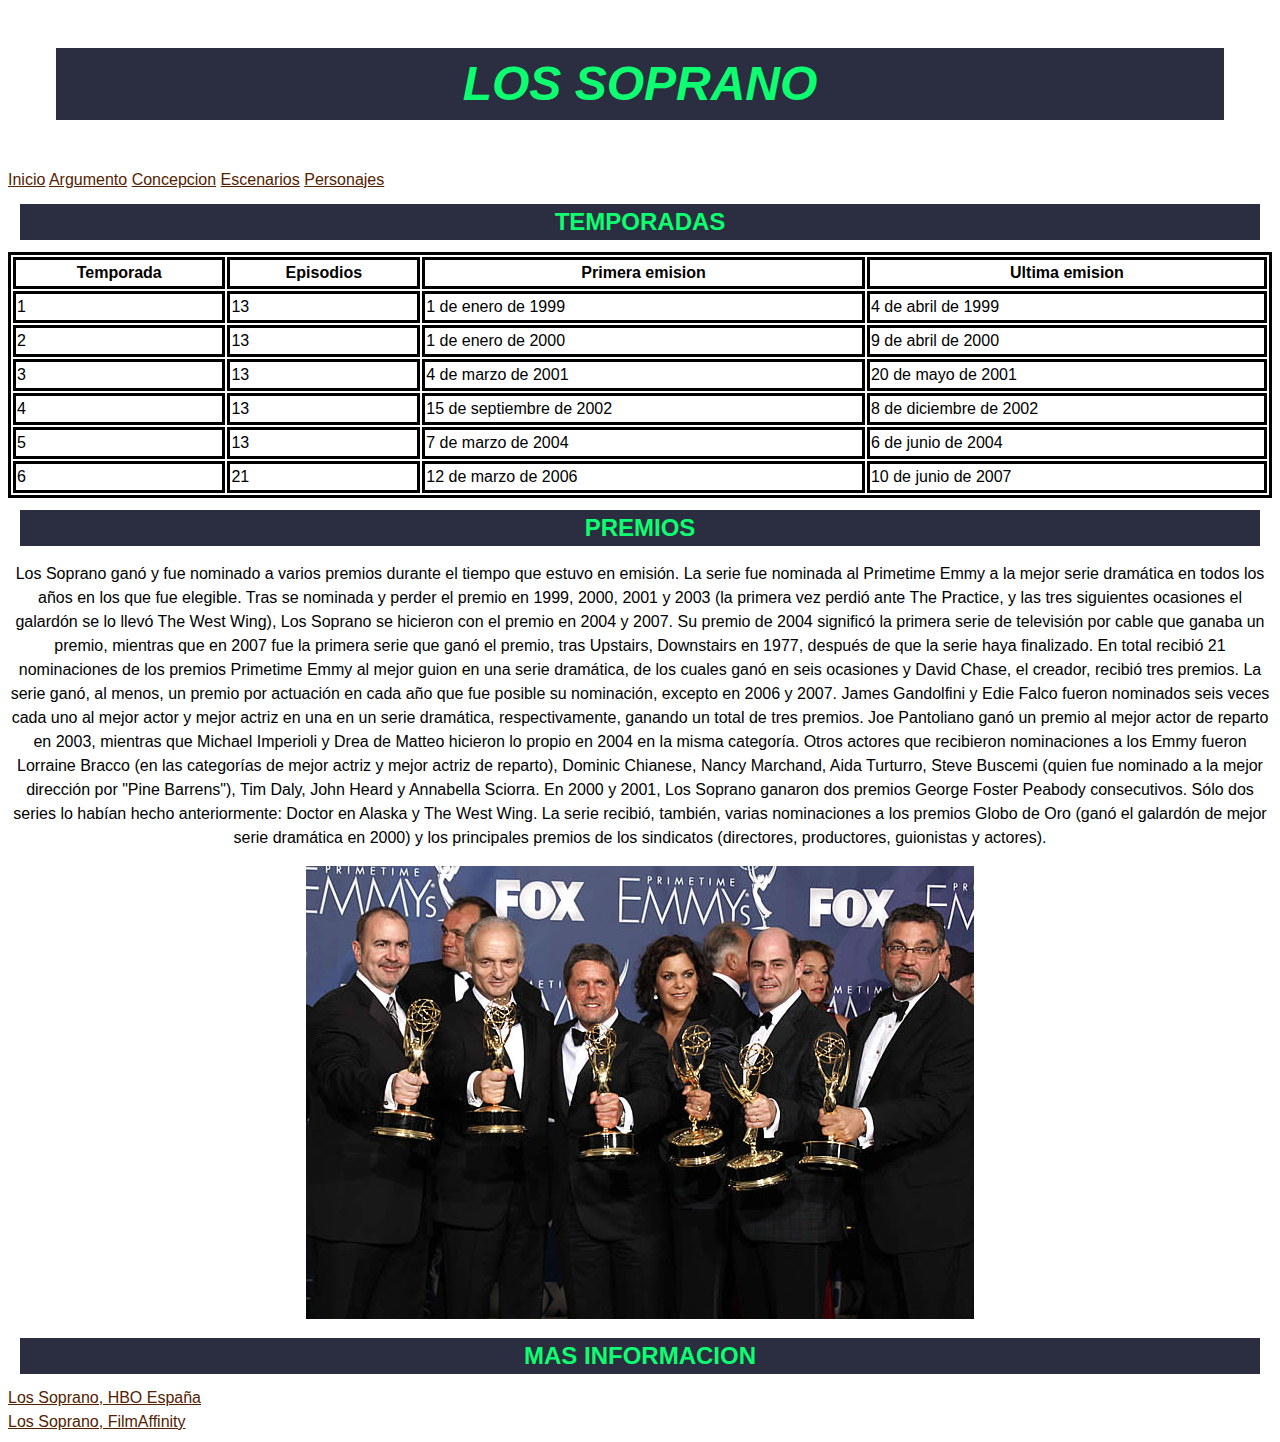
<file: temporadas.html>
<!DOCTYPE html>
<html lang="es">

<head>
    <meta charset="UTF-8" />
    <meta name="author" content="uo25152" />
    <meta name="keywords" content="HTML,CSS" />
    <link rel="stylesheet" type="text/css" href="estilo.css">
    <link rel="stylesheet" type="text/css" href="tablas.css">
    <link rel="stylesheet" type="text/css" href="texto.css">
    <link rel="stylesheet" type="text/css" href="relativo.css">
    <title>Los Soprano</title>
</head>

<body>
    <header>
        <h1>Los Soprano</h1>
    </header>

    <nav>
        <a href="index.html" accesskey="I" tabindex="1">Inicio</a>
        <a href="argumento.html" accesskey="A" tabindex="2">Argumento</a>
        <a href="concepcion.html" accesskey="C" tabindex="3">Concepcion</a>
        <a href="escenarios.html" accesskey="E" tabindex="4">Escenarios</a>
        <a href="personajes.html" accesskey="P" tabindex="5">Personajes</a>
    </nav>
    <main>
        <section>
            <h2>Temporadas</h2>
            <table>
                <tr>
                    <th>Temporada</th>
                    <th>Episodios</th>
                    <th>Primera emision</th>
                    <th>Ultima emision</th>
                </tr>
                <tr>
                    <td>1</td>
                    <td>13</td>
                    <td>1 de enero de 1999</td>
                    <td>4 de abril de 1999</td>
                </tr>
                <tr>
                    <td>2</td>
                    <td>13</td>
                    <td>1 de enero de 2000</td>
                    <td>9 de abril de 2000</td>
                </tr>
                <tr>
                    <td>3</td>
                    <td>13</td>
                    <td>4 de marzo de 2001</td>
                    <td>20 de mayo de 2001</td>
                </tr>
                <tr>
                    <td>4</td>
                    <td>13</td>
                    <td>15 de septiembre de 2002</td>
                    <td>8 de diciembre de 2002</td>
                </tr>
                <tr>
                    <td>5</td>
                    <td>13</td>
                    <td>7 de marzo de 2004</td>
                    <td>6 de junio de 2004</td>
                </tr>
                <tr>
                    <td>6</td>
                    <td>21</td>
                    <td>12 de marzo de 2006</td>
                    <td>10 de junio de 2007</td>
                </tr>
            </table>
        </section>

        <section>
            <h2>Premios</h2>
            <p>
                Los Soprano ganó y fue nominado a varios premios durante el tiempo que estuvo en emisión. La serie fue
                nominada al Primetime Emmy a la mejor serie dramática en todos los años en los que fue elegible. Tras se
                nominada y perder el premio en 1999, 2000, 2001 y 2003 (la primera vez perdió ante The Practice, y las
                tres
                siguientes ocasiones el galardón se lo llevó The West Wing), Los Soprano se hicieron con el premio en
                2004 y
                2007. Su premio de 2004 significó la primera serie de televisión por cable que ganaba un premio,
                mientras
                que en 2007 fue la primera serie que ganó el premio, tras Upstairs, Downstairs en 1977, después de que
                la
                serie haya finalizado. En total recibió 21 nominaciones de los premios Primetime Emmy al mejor guion en
                una
                serie dramática, de los cuales ganó en seis ocasiones y David Chase, el creador, recibió tres premios.

                La serie ganó, al menos, un premio por actuación en cada año que fue posible su nominación, excepto en
                2006
                y 2007. James Gandolfini y Edie Falco fueron nominados seis veces cada uno al mejor actor y mejor actriz
                en
                una en un serie dramática, respectivamente, ganando un total de tres premios. Joe Pantoliano ganó un
                premio
                al mejor actor de reparto en 2003, mientras que Michael Imperioli y Drea de Matteo hicieron lo propio en
                2004 en la misma categoría. Otros actores que recibieron nominaciones a los Emmy fueron Lorraine Bracco
                (en
                las categorías de mejor actriz y mejor actriz de reparto), Dominic Chianese, Nancy Marchand, Aida
                Turturro,
                Steve Buscemi (quien fue nominado a la mejor dirección por "Pine Barrens"), Tim Daly, John Heard y
                Annabella
                Sciorra.

                En 2000 y 2001, Los Soprano ganaron dos premios George Foster Peabody consecutivos. Sólo dos series lo
                habían hecho anteriormente: Doctor en Alaska y The West Wing. La serie recibió, también, varias
                nominaciones
                a los premios Globo de Oro (ganó el galardón de mejor serie dramática en 2000) y los principales premios
                de
                los sindicatos (directores, productores, guionistas y actores).

            </p>
            <img src="multimedia/premios_soprano.jpg" alt="Premios los Soprano">
        </section>
    </main>
    <footer>
        <h2>Mas informacion</h2>
        <a href="https://es.hboespana.com/series/the-sopranos/103aae84-b40c-4d86-bf79-b9521c06b640" accesskey="L"
            tabindex="6">
            Los Soprano, HBO España</a>
        <br />
        <a href="https://www.filmaffinity.com/es/film402150.html" accesskey="S" tabindex="7">
            Los Soprano, FilmAffinity</a>
    </footer>
</body>

</html>
</file>
<file: estilo.css>
/*001*/
body {
    font-family: Helvetica, Verdana, sans-serif;
    font-weight: 500;
    line-height: 1.5;
    color: black;
}

/*001*/
h1, h2, h3, h4, h5, h6{
    font-weight: 700;
	color: #0DFF71;
	background-color: #2B2D40;
	text-align: center;
	text-transform: uppercase;
	
}

/*001*/
h1 {
    font-style: italic;
    font-size: 3em;
    margin: 1em;
}

/*001*/
h2, h3, h4, h5, h6{
    margin: 0.5em;
}

/*011*/
a:link{
    color: rgb(84,34,0);
    text-decoration: underline;
}

/*011*/
a:visited{
    color: rgb(137,41,119);
}

/*013*/
ul li a:hover{
    text-decoration: none;
    background-color: rgb(255,255,0);
}

/*004*/
nav ul li{
   list-style-type: lower-roman;
    list-style-position: inside;
}

/*003*/
ul li{
   list-style-type: square;
    list-style-position: inside;
}
</file>
<file: texto.css>
/*001*/
p {
	text-align: center;
	text-justify: auto;
}

/*011*/
p.principal{
	background-color: #FFFFD2;
	position:relative;
	left: 50%;
    transform: translateX(-50%);
}
</file>
<file: relativo.css>
/* LAYOUT */
img{
	position:relative;
 	left: 50%;
    transform: translateX(-50%);
}

figcaption{
	text-align: center;
}

li{
    position: relative;
    left: 5%;
}
</file>
<file: tablas.css>
/*001*/
table{
    width: 100%;
    height: 30px;
}

/*001*/
th{
    text-align: center;
    vertical-align: middle;
} 

/*001*/
table, th, td{
    border: 3px solid black;
}

/*011*/
tr:hover {
    background-color: rgb(255,255,0);
}
</file>
